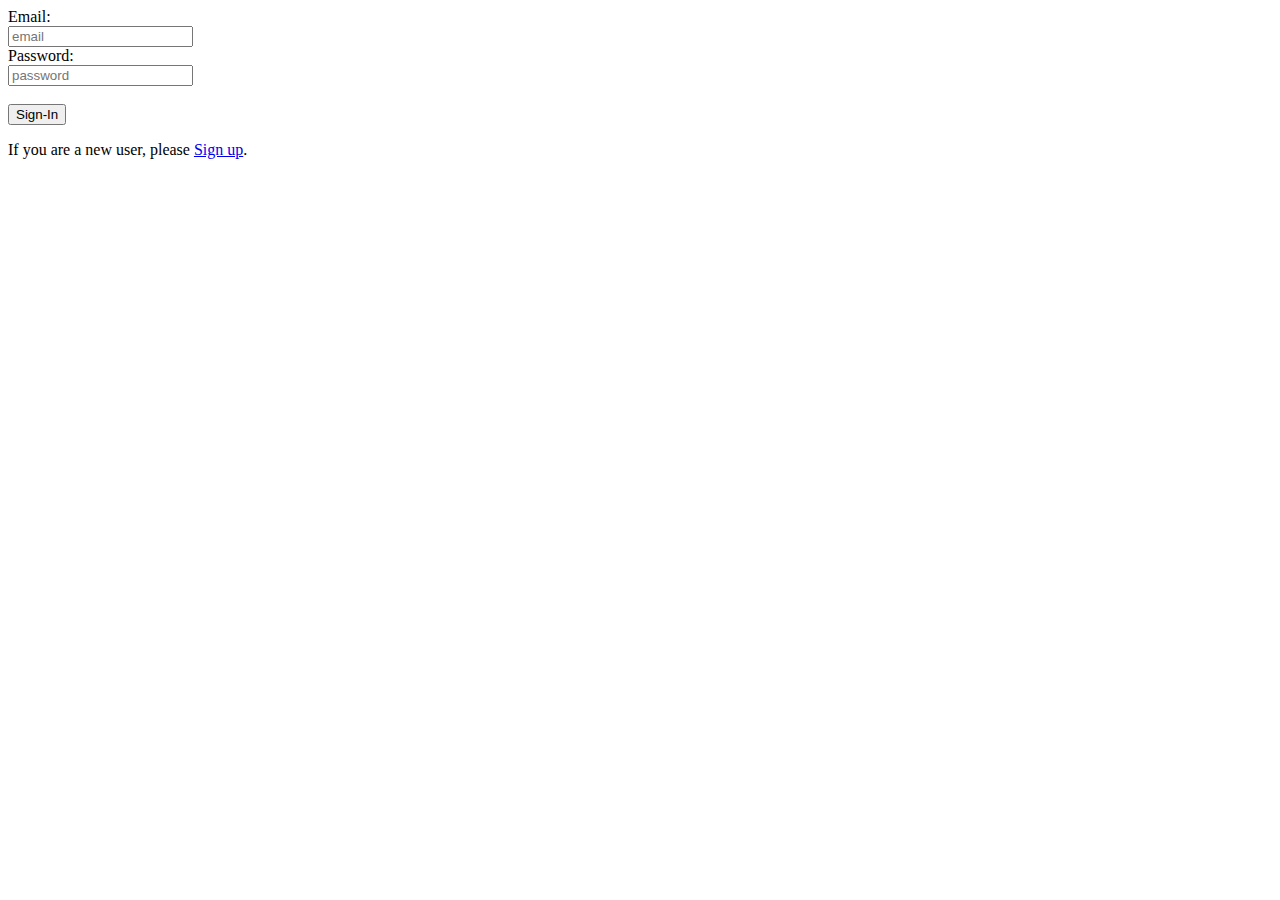
<file: Sign-In.htm>
<!DOCTYPE html>
<!-- saved from url=(0022)http://localhost:5000/ -->
<html><head><meta http-equiv="Content-Type" content="text/html; charset=UTF-8">
  
  <title>Sign-In</title>
  <script src="./Sign-In_files/firebase.js"></script>
  <script src="./Sign-In_files/jquery.min.js"></script>
  <script type="text/javascript" src="./Sign-In_files/firebase(1).js"></script>
</head>
<body>
  <script>
  function logIn(){
    var email = document.getElementById("email").value;
    var password = document.getElementById("password").value;
    //window.location.href = "homepage.html";
    console.log(0);

    firebase.auth().signInWithEmailAndPassword(email, password).then(function(user){
      console.log("Hello!");
      window.open("homepage.html");

    }, function(error) {
      // Handle Errors here
      console.log(error);
      var errorCode = error.code;
      var errorMessage = error.message;
      console.log(errorMessage);
    });
  }
  </script>

  <form onsubmit="logIn()">
    Email:<br>
    <input type="text" id="email" placeholder="email">
    <br>
    Password:<br>
    <input type="password" id="password" placeholder="password">
    <br><br>
    <input type="submit" value="Sign-In">
  </form>
  <p>If you are a new user, please <a href="http://localhost:5000/sign-up.html">Sign up</a>.</p>

<script src="./Sign-In_files/firebase.js"></script>
<script>
  // Initialize Firebase
  var config = {
    apiKey: "AIzaSyC86NAyDfBmZJVRChOlkomD_detacv3KrE",
    authDomain: "sign-in-de19f.firebaseapp.com",
    databaseURL: "https://sign-in-de19f.firebaseio.com",
    storageBucket: "sign-in-de19f.appspot.com",
    messagingSenderId: "342219877107"
  };
  firebase.initializeApp(config);
</script>



</body></html>
</file>
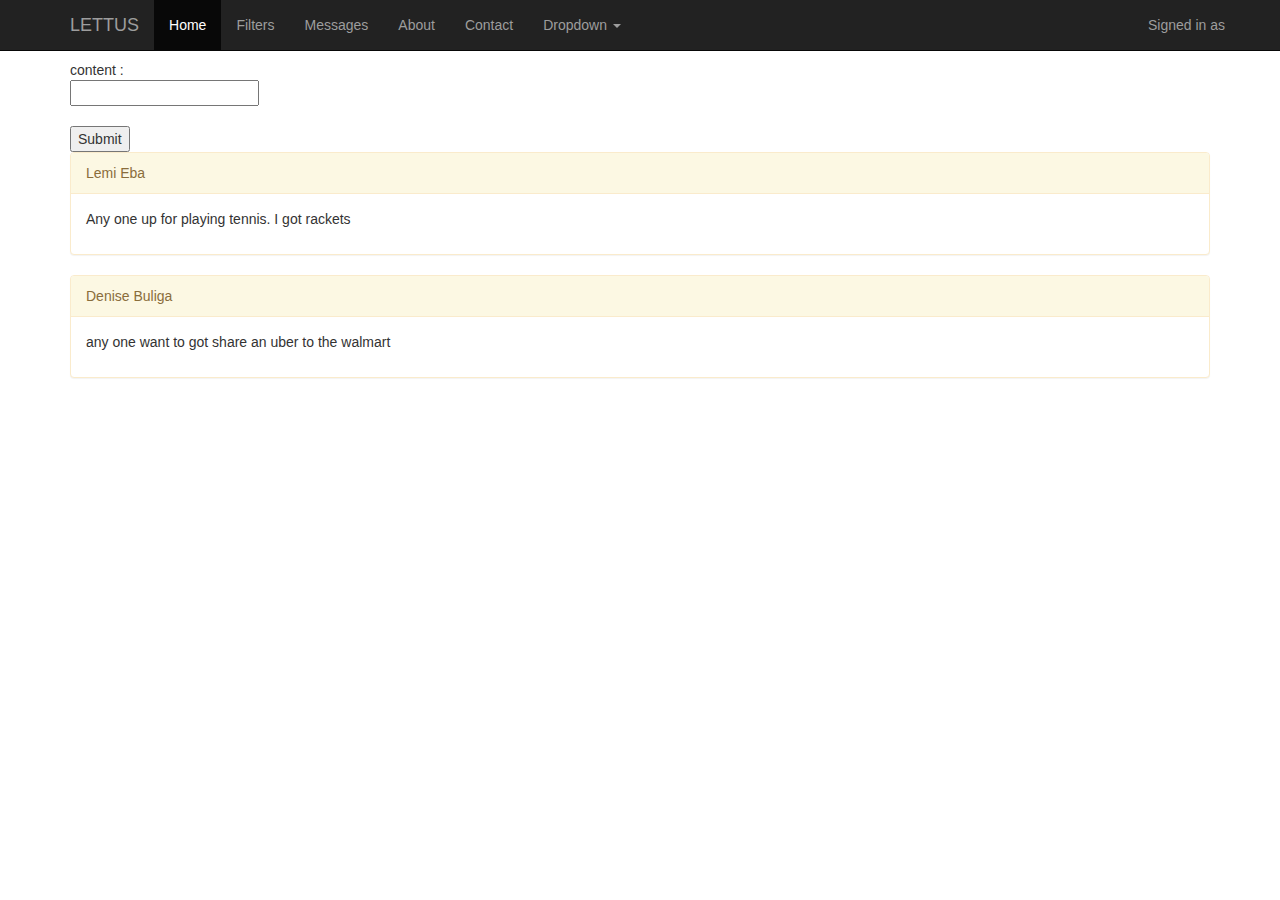
<file: public/home.html>
<!DOCTYPE html>
<html lang="en">
  <head>
    <meta charset="utf-8">
    <meta http-equiv="X-UA-Compatible" content="IE=edge">
    <meta name="viewport" content="width=device-width, initial-scale=1">
    <!-- The above 3 meta tags *must* come first in the head; any other head content must come *after* these tags -->
    <meta name="description" content="">
    <meta name="author" content="">
    <!-- <link rel="icon" href="favicon.ico"> -->

    <title>Fixed Top Navbar Example for Bootstrap</title>
    <link rel="manifest" href="manifest.json">

    <!-- Latest compiled and minified CSS -->
    <link rel="stylesheet" href="https://maxcdn.bootstrapcdn.com/bootstrap/3.3.7/css/bootstrap.min.css">
    <!-- jQuery library -->
    <script src="https://ajax.googleapis.com/ajax/libs/jquery/3.1.1/jquery.min.js"></script>

    <!-- Latest compiled JavaScript -->
    <script src="https://maxcdn.bootstrapcdn.com/bootstrap/3.3.7/js/bootstrap.min.js"></script>
    <link rel="stylesheet" href= "index.css">

    <script src="https://cdn.firebase.com/js/client/2.4.2/firebase.js"></script>
    <script src="https://cdn.firebase.com/js/client/2.4.2/firebase.js"></script>


    <!-- Custom styles for this template -->
    <!-- <link href="navbar-fixed-top.css" rel="stylesheet"> -->

  </head>

  <body id="body">

    <!-- Fixed navbar -->
    <nav class="navbar navbar-inverse navbar-fixed-top">
      <div class="container">
        <div class="navbar-header">
          <button type="button" class="navbar-toggle collapsed" data-toggle="collapse" data-target="#navbar" aria-expanded="false" aria-controls="navbar">
            <span class="sr-only">Toggle navigation</span>
            <span class="icon-bar"></span>
            <span class="icon-bar"></span>
            <span class="icon-bar"></span>
          </button>
          <a class="navbar-brand" href="#">LETTUS</a>

        </div>
        <div id="navbar" class="navbar-collapse collapse">
          <ul class="nav navbar-nav">
            <li class="active"><a href="#">Home</a></li>
            <li><a  href="#filters">Filters</a></li>
            <li><a id="links" href="Messaging.html" >Messages</a></li>
            <li><a  href="#about">About</a></li>
            <li><a  href="#contact">Contact</a></li>
            <li class="dropdown">
              <a href="#" class="dropdown-toggle" data-toggle="dropdown" role="button" aria-haspopup="true" aria-expanded="false">Dropdown <span class="caret"></span></a>
              <ul class="dropdown-menu">
                <li><a href="#">Action</a></li>
                <li><a href="#">Another action</a></li>
                <li><a href="#">Something else here</a></li>
                <li role="separator" class="divider"></li>
                <li class="dropdown-header">Nav header</li>
                <li><a href="#">Separated link</a></li>
                <li><a href="#">One more separated link</a></li>
              </ul>
            </li>

          </ul>

          <p class="navbar-text navbar-right">Signed in as <a href="#" class="navbar-link"></a></p>
          <ul class="nav navbar-nav navbar-right">

            <!-- <li><a href="../navbar/">Default</a></li>
            <li><a href="../navbar-static-top/">Static top</a></li>
            <li class="active"><a href="./">Fixed top <span class="sr-only">(current)</span></a></li> -->
          </ul>
        </div><!--/.nav-collapse -->

      </div>
    </nav>

    <div class="container">

      <!-- Main component for a primary marketing message or call to action -->
      <div class="card-panels">

        <form onsubmit="return collectData()">
          <!-- username:<br>
          <input type="text" id="username">
          <br> -->
          content :<br>
          <input type="text" id="content">
          <br><br>
          <input type="submit" value="Submit">
        </form>

        <div id="empty"></div>

        <div class="panel panel-warning">
          <div class="panel-heading" size="10">Lemi Eba</div>
          <div class="panel-body">
            <p>Any one up for playing tennis. I got rackets</p>
          </div>
        </div>



        <div class="panel panel-warning">
          <div class="panel-heading" size="10">Denise Buliga</div>
          <div class="panel-body">
            <p>any one want to got share an uber to the walmart</p>
          </div>
        </div>

        <script type="text/javascript">
          var username = window.location.hash.substring(1);
          var databaseRef = new Firebase("https://lettus-cad39.firebaseio.com/");
          $("#links").attr("href", $("#links").attr("href")+ "#"+ username);
          $("a.navbar-link").append(username);
          function reDirect(){
            window.location.href = "newPost.html";
          }

           function collectData() {

            var content = document.getElementById("content").value;
            //var time = document.getElementById("time").value;
            //console.log(content);

            databaseRef.child("posts").push({username:username, content:content});
            return false;

           }
            function showData(){
            databaseRef.child("posts").on('child_added', function(snapshot) {
              var stuff = snapshot.val();
              var username = stuff.username;
              var content = stuff.content;
              //var time = stuff.time;
              makeCard(username, content)


            });
          }



          function makeCard(username, content){
            var div1 = $("<div>");
            div1.addClass("panel panel-warning");
            var div2 = $("<div>");
            div2.addClass("panel-heading");
            div2.css("font-size", "10");
            div2.text(username);
            div1.append(div2);
            var div3 = $("<div>");
            div3.addClass("panel-body");
            var para = $("<p>");
            para.text(content);
            div3.append(para);
            div1.append(div3);

            // card.text(name + request +time);
            // card.css({"background-color":"Blue", "font-color":"gray" });
            $("#empty").prepend(div1);
          }

          showData();


        </script>

      </div>
    </div>


    <!-- Bootstrap core JavaScript
    ================================================== -->
    <!-- Placed at the end of the document so the pages load faster -->
    <script src="https://ajax.googleapis.com/ajax/libs/jquery/1.12.4/jquery.min.js"></script>
    <script>window.jQuery || document.write('<script src="../../assets/js/vendor/jquery.min.js"><\/script>')</script>
  </body>
</html>
</file>
<file: public/index.css>
.card-panels{
  padding-top: 60px;
}
</file>
